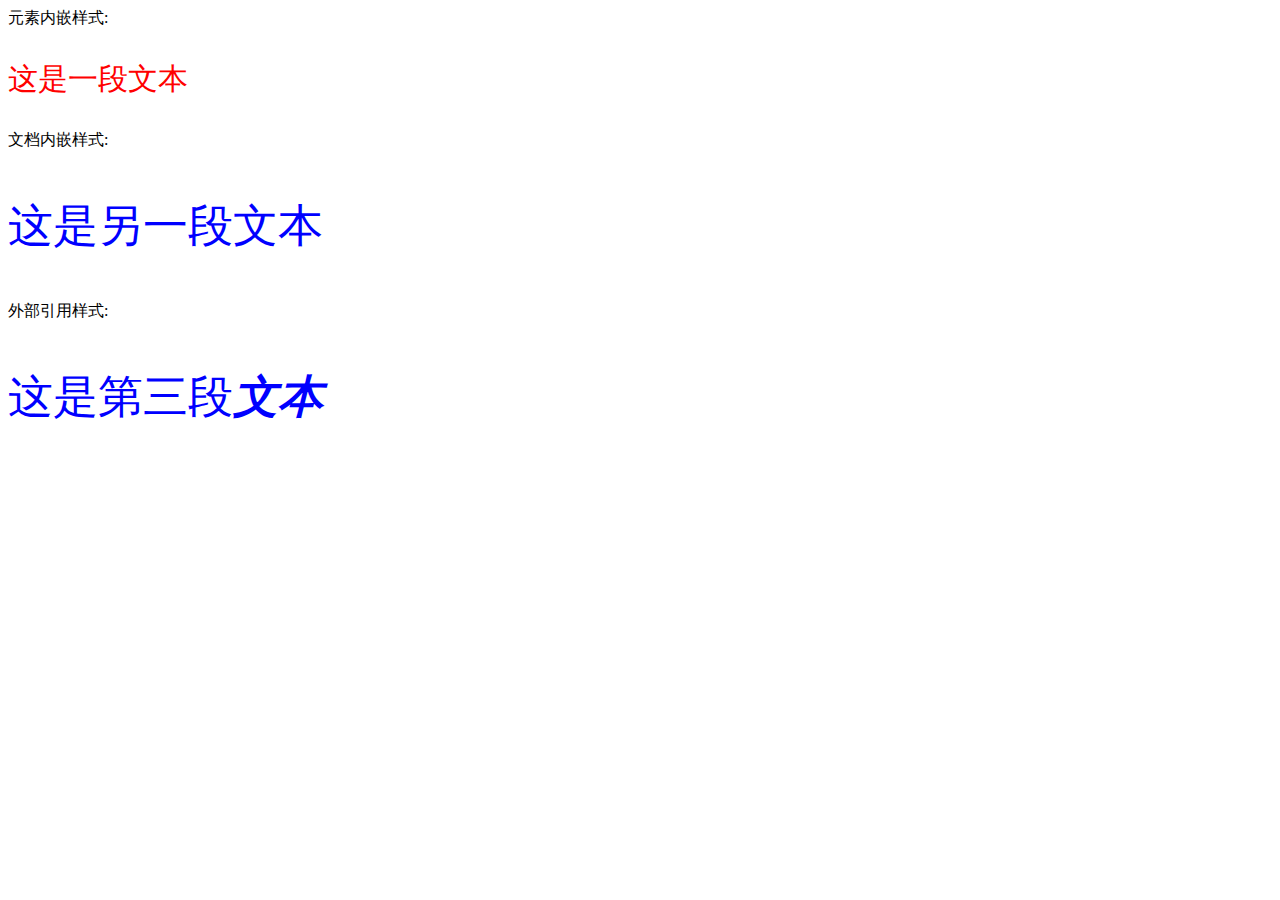
<file: CSS入门/index.html>
<!DOCTYPE html>
<html>
<head>
	<meta charset="utf-8">
	<title>CSS入门</title>
	<link rel="stylesheet" type="text/css" href="style.css">
	<!-- <link rel="stylesheet" type="text/css" href="b.css"> -->
<!--
	<style type="text/css">
	p{
		color: blue;
		font-size: 30px;
	}
	</style>
-->
	
</head>
<body>
	元素内嵌样式:
	<p style="color:red;font-size:30px;">这是一段文本</p>
	
	文档内嵌样式:
	<p>这是另一段文本</p>

	外部引用样式:
	<p>这是第三段<b>文本</b></p>
</body>
</html>
</file>
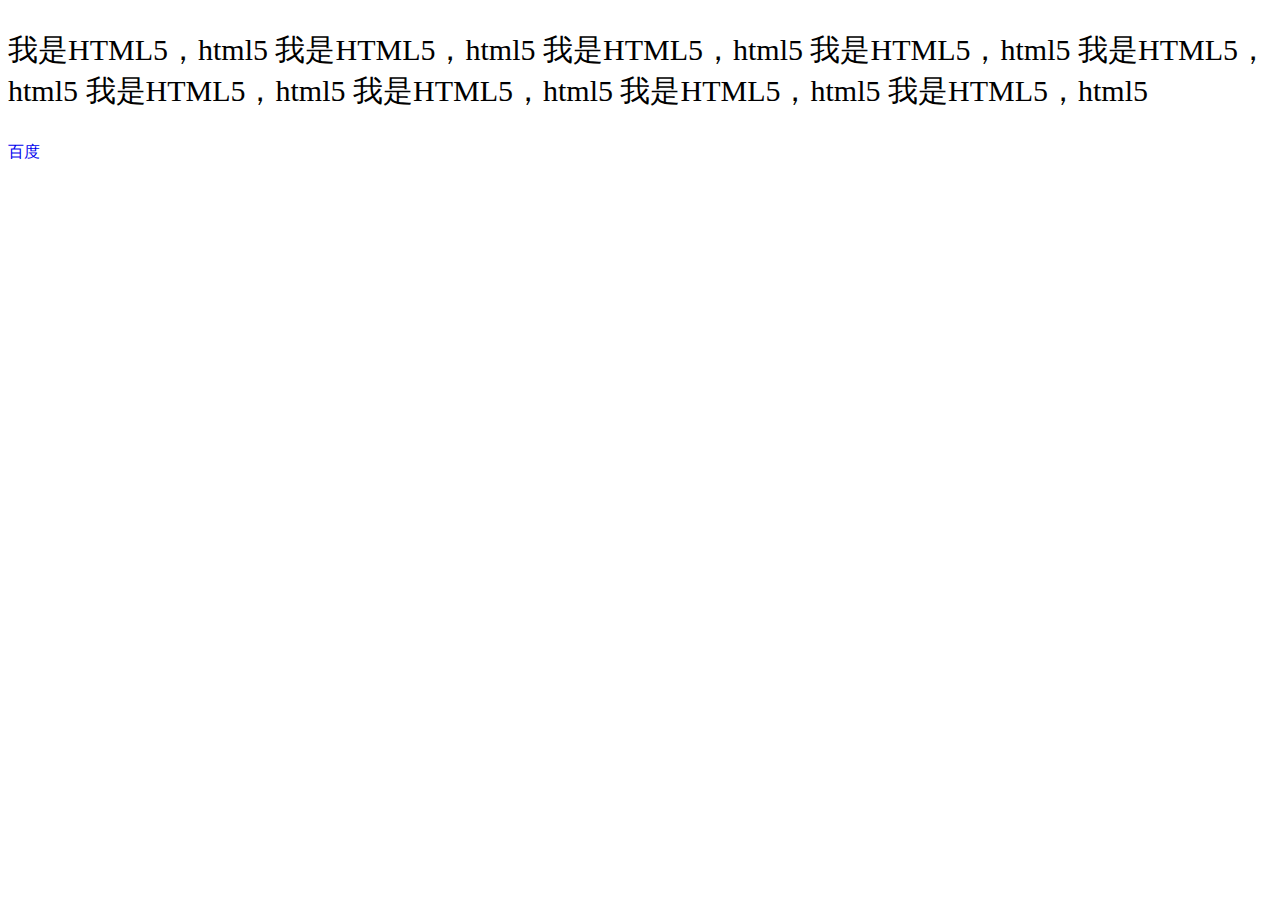
<file: CSS字体[下]/index.html>
<!DOCTYPE html>
<html>
<head lang="zh-cn">
	<meta charset="utf8">
	<title>CSS字体[下]</title>
	<link rel="stylesheet" type="text/css" href="style.css">
</head>
<body>
	<p>我是HTML5，html5 我是HTML5，html5 我是HTML5，html5 我是HTML5，html5 我是HTML5，html5 我是HTML5，html5 我是HTML5，html5 我是HTML5，html5 我是HTML5，html5</p>
	<a href="http://www.baidu.com">百度</a>
</body>
</html>
</file>
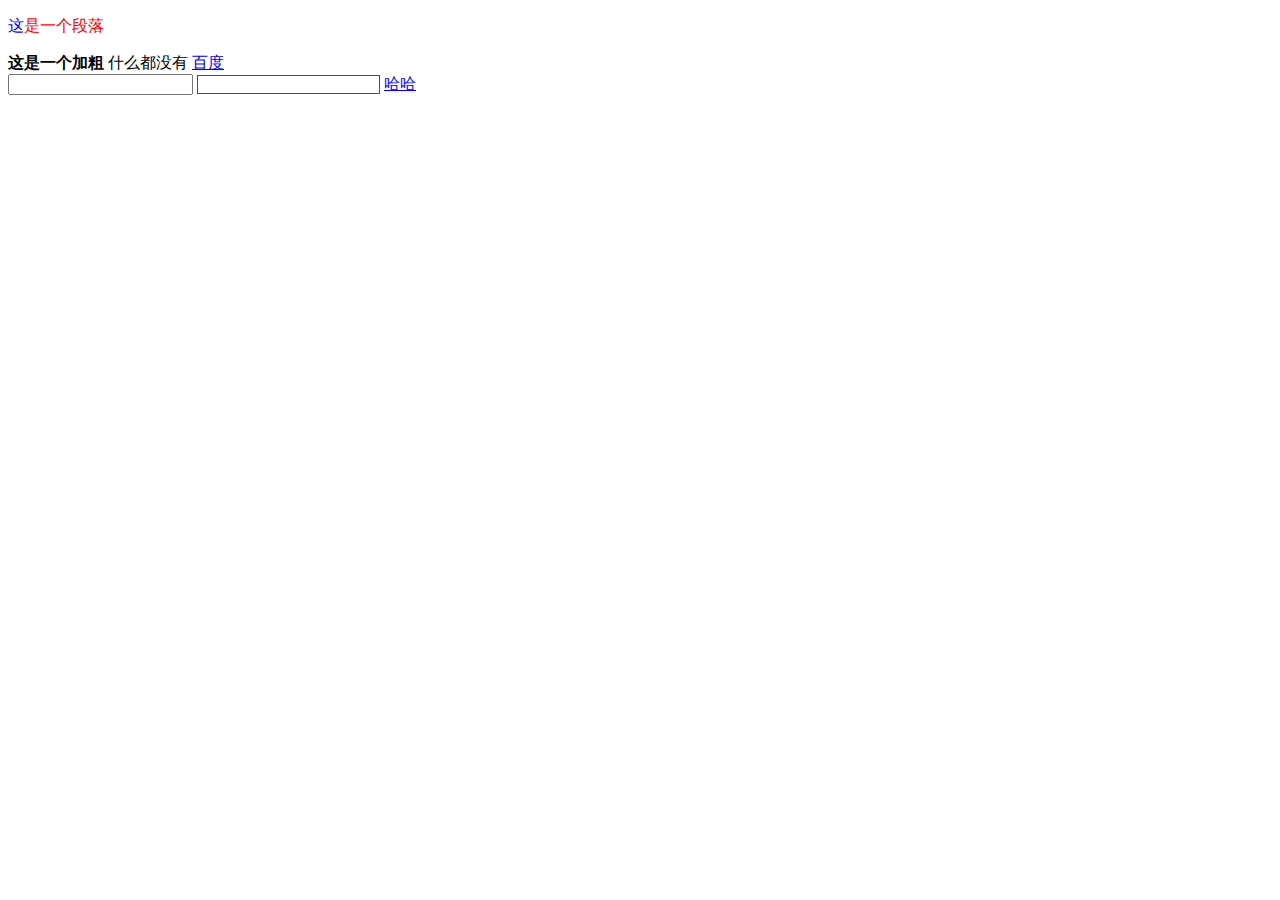
<file: CSS选择器/index.html>
<!DOCTYPE html>
<html>
<head>
	<meta charset="utf-8">
	<title>CSS选择器[上]</title>
	<link rel="stylesheet" type="text/css" href="style.css">
</head>
<body>
	<p id="abc">这是一个段落</p>
	<b class="abcd">这是一个加粗</b>
	<span class="abc def">什么都没有</span>
	<a href="http://www.baidu.com">百度</a>
	<br>
	<input type="text">
	<input type="password">
	<a href="javascript:void(0)">哈哈</a>
</body>
</html>
</file>
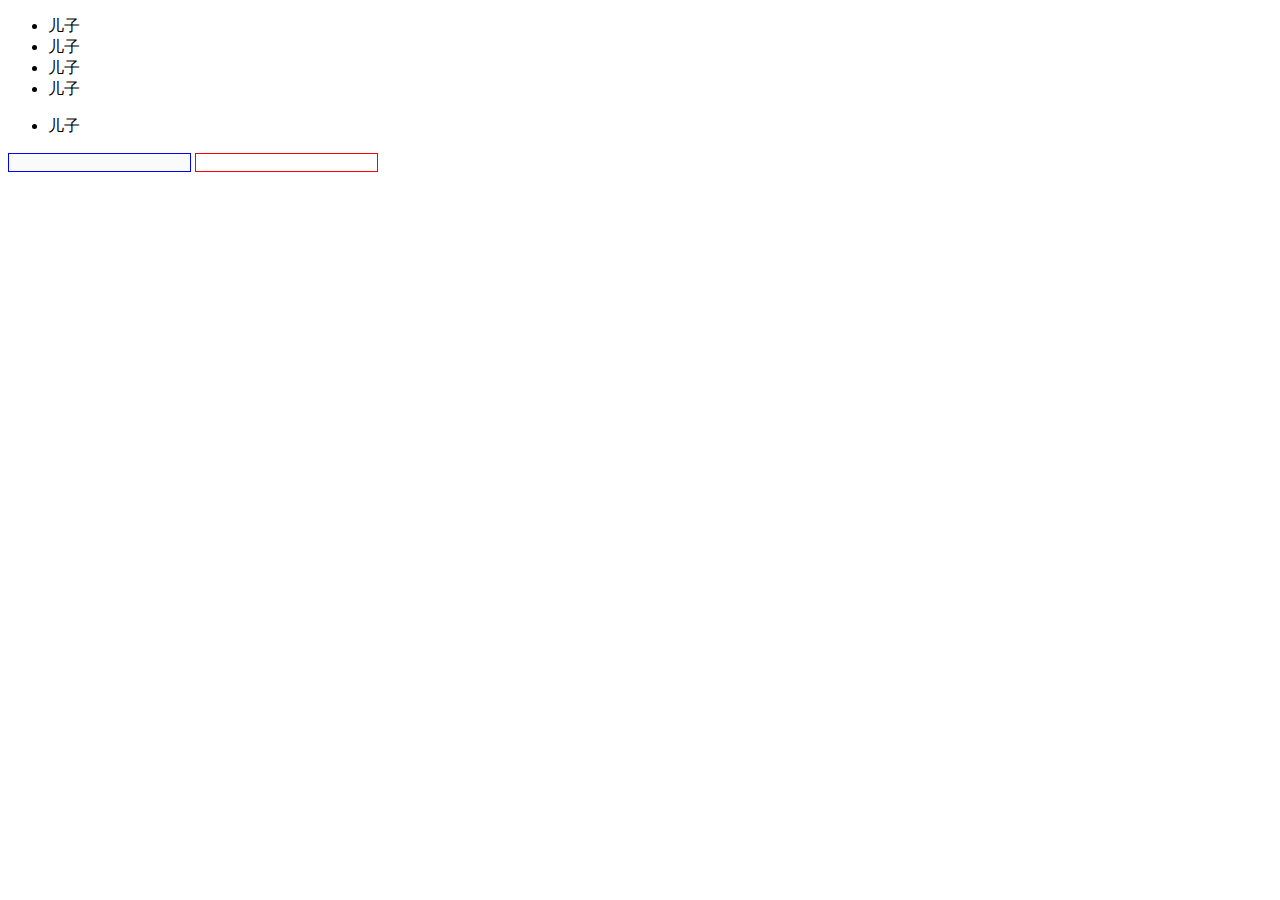
<file: CSS选择器[下]/index.html>
<!DOCTYPE html>
<html>
<head>
	<meta charset="utf-8">
	<title>css选择器[下]</title>
	<link rel="stylesheet" type="text/css" href="style.css">
</head>
<body>
<ul>
	<li>儿子</li>
	<li>儿子</li>
	<li>儿子</li>
	<li>儿子</li>
</ul>
<p></p>
<ul>
	<li>儿子</li>
</ul>
<p></p>
<input disabled>
<input type="text">
</body>
</html>
</file>
<file: CSS入门/style.css>
@charset "utf-8";
@import "b.css";
p{
	color: blue;
	font-size: 45px;
}
</file>
<file: CSS入门/b.css>
@charset "utf-8";

b{
	/*不仅加粗还要倾斜*/
	font-style: italic;
}
</file>
<file: CSS字体[下]/style.css>
@charset "utf-8";

p{
	font-size: 30px;

	/*text-decoration: underline;*/
	/*text-decoration: overline;*/
	/*text-decoration: line-through; 删除线*/

	/*text-transform: uppercase;转换成大写*/
	/*text-transform: lowercase;转换成小写*/
	/*text-transform: capitalize;首字母大写 必须有空格*/

	/*text-shadow:5px 5px 3px black; 水平偏移 垂直偏移 模糊值 颜色*/

	/*text-align: left; 默认左对齐*/
	/*text-align: right;右对齐*/
	/*text-align: justify;两端对齐*/

	/*white-space: nowrap; 空白被压缩 文本不换行*/
	/*white-space: pre;空白被压缩 遇到换行符换行*/
	/*while-space:pre-line;空白被压缩 遇到换行符换行 文本排满换行*/
	/*white-space: pre-wrap;空白被保留 遇到换行符换行 文本排满换行*/

	/*word-spacing: 10px 英文单词间距*/
	/*letter-spacing: 20px;间距*/

	/*line-height: 100px;行高*/

	/*word-wrap:break-word; 让过长的英文单词断开*/
	/*text-indent: 20px; 设置文本首行的缩减*/
}

a{
	text-decoration: none;
}
</file>
<file: CSS选择器/style.css>
@charset "utf-8";

/*
	1.通用选择器 一般不推荐使用  因为还匹配了head body html标签

* {
	border: 1px solid red;
}

*/

/*
	2.元素选择器

p {
	color: red;
}

*/
/*
	3.ID选择器
#abc{
	font-size: 35px;
}
*/
/*
	4.类选择器
	.abcd{
		color: blue;
	}
	
*/
/* 只能b中使用abcd样式
	b.abcd{
		color:orange;
	}
*/

/*
.def{
	font-size: 30px;
}
*/

/*
	5.属性选择器
	*/
	/*
	[href] {
		color: red
	}
*/
 [type="password"]{
 	border: 1px solid red;
 }
/* href开头^=是http的  还有结尾的$= 还有包含指定的字符*=  
	 属性值具有多个值时匹配的值~="def"   模糊|="en"  */
 [href^="http"]{
 	font-color:blue;
 }


 /* 6复合选择器 */

 p,b,a{
 	/*color: red;*/
 }
	/*  后代选择器 不分第几层 */
 p b{

 }
 /* 子选择器 只能是第一层 孙子辈就不可以了*/
 p > b{

 }
/*	相邻兄弟选择器*/
p + b{

}

 /* 普通兄弟选择器*/
 p ~ b{

 }

 /* 伪元素选择器*/
 /* 首行变红 */
 p::first-line{
 	color: red;
 }
/* 第一个字母 */
 ::first-letter{
 	color: blue
 }
</file>
<file: CSS选择器[下]/style.css>
@charset "utf-8";
/*根元素选择器 一般不用 返回的是html

:root{
	border: 1px solid red;
}

*/
/*
ul > li:first-child{
	color:red;
}

ul > li:last-child{
	color:red;
}

ul > li:only-child{
	color:red;
}

*/
/* 第二个变红
ul > li:nth-child(2){
	color:red;
}
*/
/* 倒数第二个
ul > li:nth-last-child(2){
	color:red;
}
*/

input:enabled{
	border: 1px solid red;
}
input:disabled{
	border: 1px solid blue;
}
</file>
